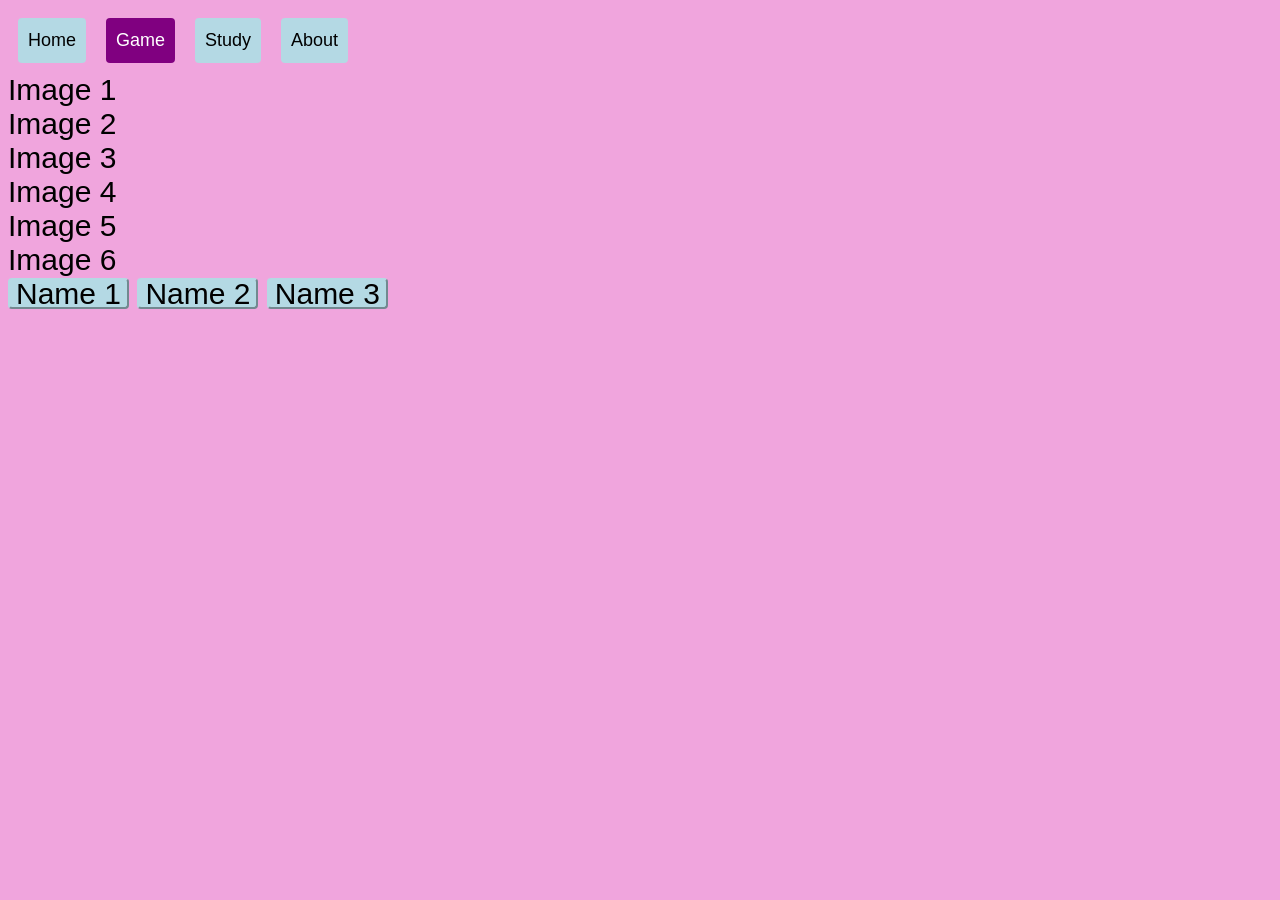
<file: una-building-matching-game-main/pages/game.html>
<!DOCTYPE html>
<html lang="en">
<head>
  <head>
    <meta charset="UTF-8">
    <meta name="viewport" content="width=device-width, initial-scale=1.0">
    <title>Home page</title>
   <!-- <link href="https://cdn.jsdelivr.net/npm/bootstrap@5.0.2/dist/css/bootstrap.min.css" rel="stylesheet" integrity="sha384-EVSTQN3/azprG1Anm3QDgpJLIm9Nao0Yz1ztcQTwFspd3yD65VohhpuuCOmLASjC" crossorigin="anonymous"> -->
    <link href="../styles/styles.css" rel="stylesheet" />
  </head>
</head>
<body>
  <div class="header">
    <div class="header-right">
      <a class="header-btns" href="../index.html" target="_blank">Home</a>
      <a class="active header-btns" href="game.html">Game</a>
      <a class="header-btns" href="study.html" target="_blank">Study</a>
      <a class="header-btns" href="about.html" target="_blank">About</a>
    </div>
  </div>
  <div class="container">
    <div>Image 1</div>
    <div>Image 2</div>
    <div>Image 3</div>
    <div>Image 4</div>
    <div>Image 5</div>
    <div>Image 6</div>
  </div>
  <div class="container">
    <!-- buttons-->
    <button class="my-button">Name 1</button>
    <button class="my-button">Name 2</button>
    <button class="my-button">Name 3</button>
  </div>

</body>
</html>
</file>
<file: una-building-matching-game-main/styles/styles.css>
* {
  background-color: #f0a5dd;
  font-size: 30px;
  font-family: sans-serif;

}

.header {
  overflow: hidden;
  
}


.header a {
  float: left;
  color: black;
  text-align: center;
  text-decoration: none;
  font-size: 18px;
  line-height: 25px;
  border-radius: 4px;
  background-color: #b4d9e4;

}

.header a.logo {
  font-size: 25px;
  font-weight: bold;
}

.header a:hover {
  background-color: #ddd;
  color: black;
}

.header a.active {
  background-color: purple;
  color: white;
}

.header-btns {
  padding: 10px;
  margin: 10px;
}



/* .container {
  display: flex;
  justify-content: center;
  flex-wrap: wrap;
  background-color: rgb(173, 124, 253);
} */


.container div {
  font-size: 30px;
}

.my-button {
  background-color: #b4d9e4;
  font-size: 18px;
  line-height: 25px;
  border-radius: 4px;
  border-color: #b4d9e4;
  font-size: 30px;

}

.my-button:hover {
  background-color: #ddd;
}

h1 {
  opacity: 1.0;
  color: blueviolet
}

.login-container {
  border-style: solid;
  color: rgb(86, 59, 112);
  border-radius: 10px;
  padding: 5px;
  margin: 5%;

}

#bdy-txt {
  text-align: center;
  transition: 0.5s ease-in-out;
}

.inside-login {
  border: solid black thin;
  padding: 5px;
}
</file>
